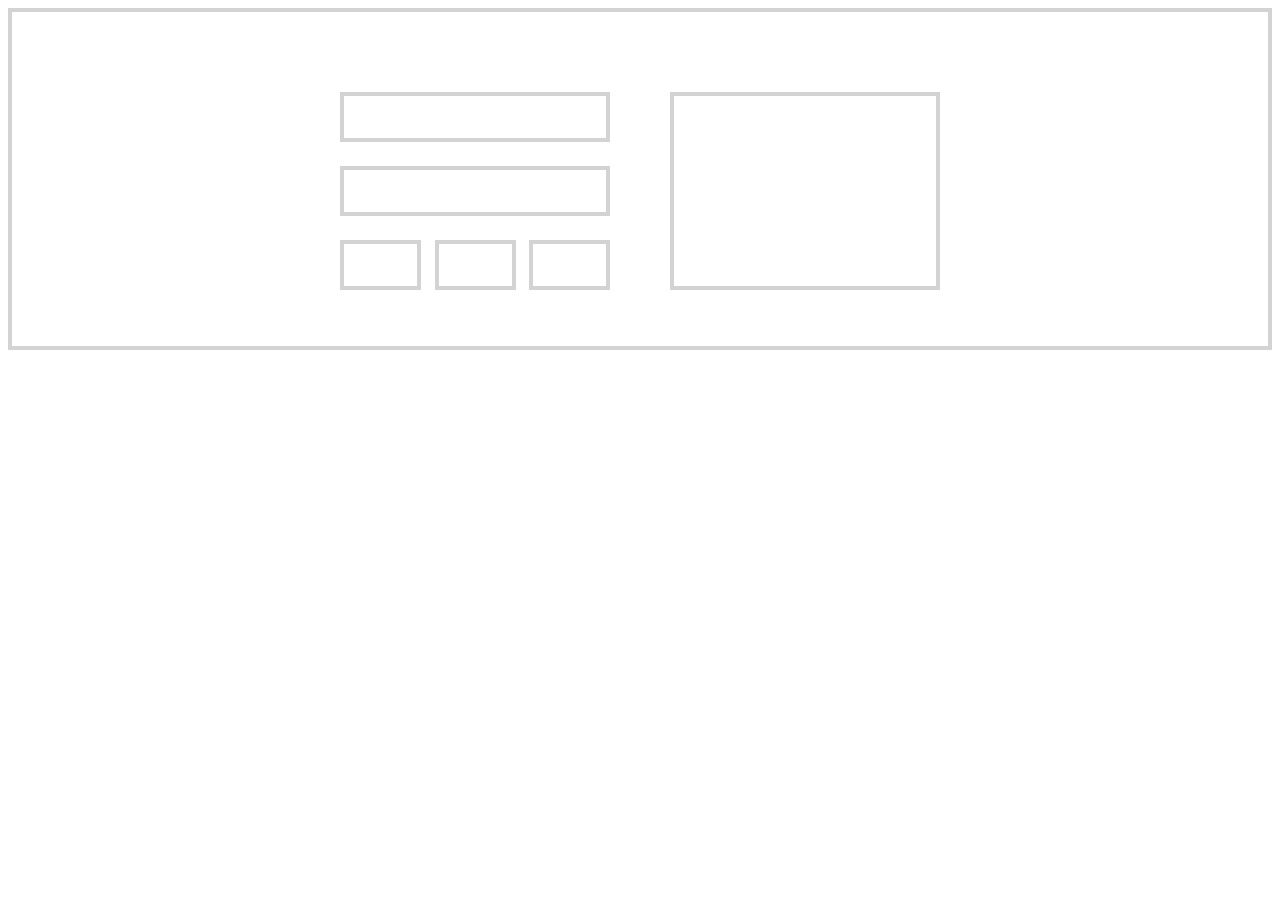
<file: indet.html>
<!DOCTYPE html>
<html lang="en">
  <head>
    <meta charset="UTF-8" />
    <meta name="viewport" content="width=device-width, initial-scale=1.0" />
    <title>Document</title>
    <link rel="stylesheet" href="./styles.css" />
  </head>
  <body>
    <div class="container">
      <div class="row">
        <div class="box-wrapper">
          <div class="box box-small"></div>
          <div class="box box-small"></div>
          <div class="tiny-wrapper">
            <div class="box box-tiny"></div>
            <div class="box box-tiny"></div>
            <div class="box box-tiny"></div>
          </div>
        </div>
        <div class="box box-large"></div>
      </div>
    </div>
  </body>
</html>
</file>
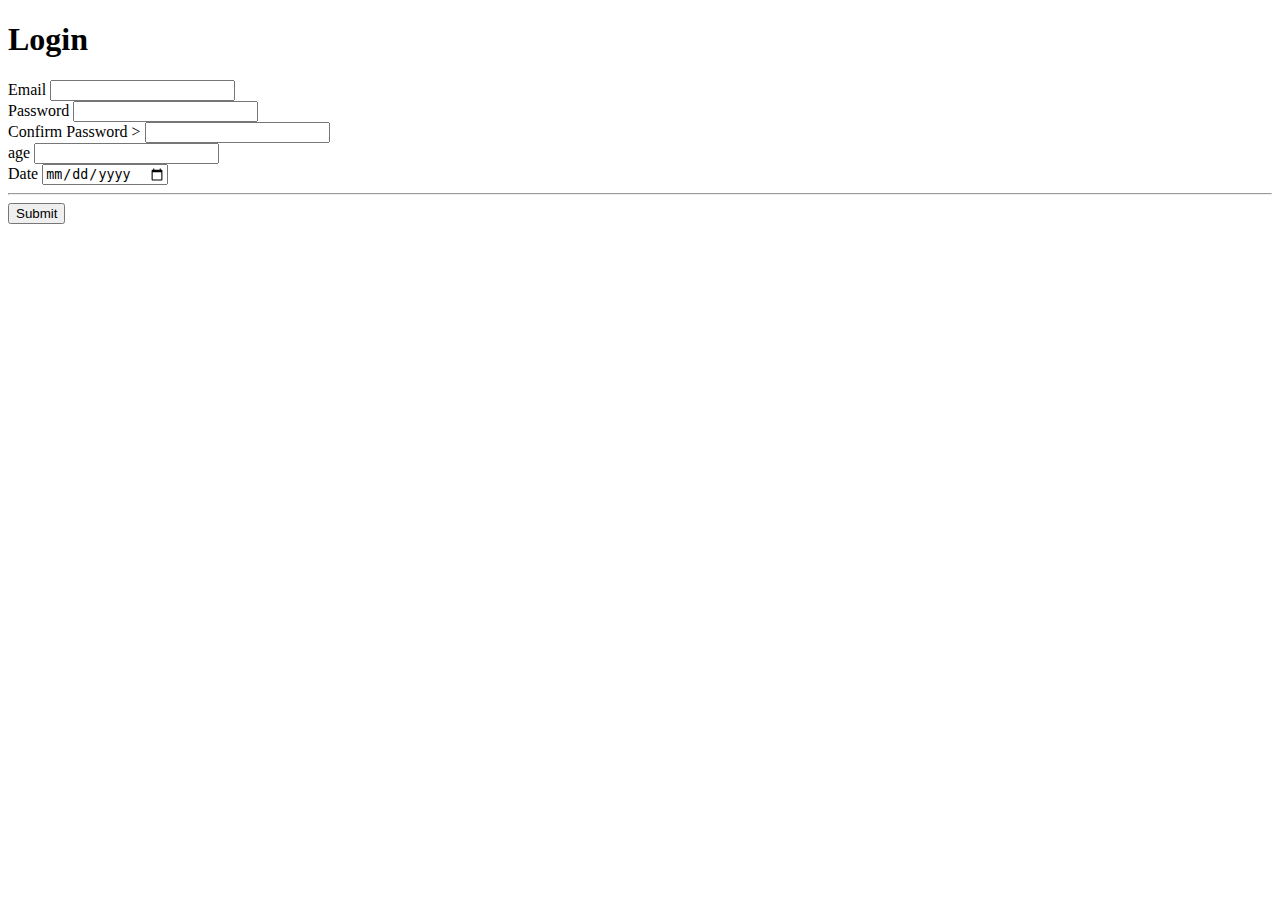
<file: test/login.html>
<!DOCTYPE html>
<html lang="en">
<head>
    <meta charset="UTF-8">
    <meta name="viewport" content="width=device-width, initial-scale=1.0">
    <title>Document</title>
</head>
<body>
 <h1>Login</h1>   
<form >
    <div>
        <label for="">Email</label>
        <input type="email" />
    </div>
    <div>
        <label for="">Password</label>
       <input type="password">
    </div>
    <div>
        <label for="">Confirm <span>Password</span></label>
            ></label>
       <input type="password">
    </div>
    <div>
        <label for="">age</label>
        <input type="number" />
    </div>
    <div>
        <label for="">Date</label>
        <input type="date" />
    </div>
    <hr>
    <button>Submit</button>   
</form>
</form>
</body>
</html>
</file>
<file: styles.css>
* {
  box-sizing: border-box;
}
.container {
  border: 4px solid lightgrey;
  padding: 80px 24px 56px 24px;
}
.row {
  width: 100%;
  display: flex;
  justify-content: space-between;
  max-width: 600px;
  margin: 0 auto -24px;
}

.box {
  border: 4px solid lightgrey;
  margin-bottom: 24px;
}

.box-small {
  height: 50px;
}
.box-tiny {
  width: 30%;
  height: 50px;
}
.tiny-wrapper {
  display: flex;
  justify-content: space-between;
}

.box-wrapper {
  width: 45%;
  display: flex;
  flex-direction: column;
}

.box-large {
  width: 45%;
}
</file>
